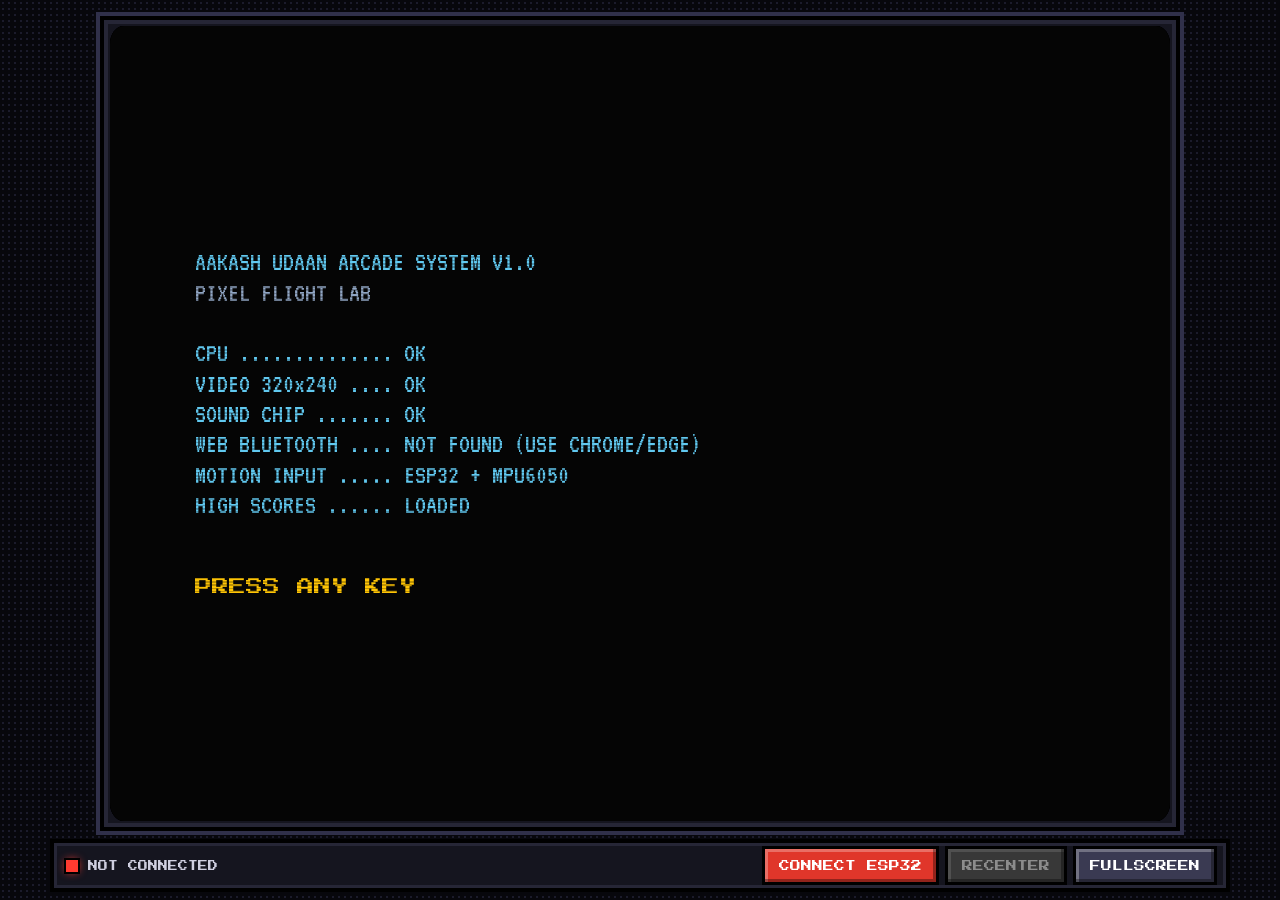
<file: index.html>
<!DOCTYPE html>
<html lang="en">
<head>
<meta charset="UTF-8">
<title>AAKASH UDAAN — Pixel Flight Lab</title>
<meta name="viewport" content="width=device-width, initial-scale=1.0">
<!-- Pixel fonts for the menus (the in-game HUD uses a built-in bitmap font, so it works offline too) -->
<link rel="preconnect" href="https://fonts.googleapis.com">
<link rel="preconnect" href="https://fonts.gstatic.com" crossorigin>
<link href="https://fonts.googleapis.com/css2?family=Press+Start+2P&family=VT323&display=swap" rel="stylesheet">
<link rel="stylesheet" href="style.css">
</head>
<body data-state="BOOT">

<div id="cabinet">
  <!-- Cabinet marquee -->
  <header class="marquee">
    <h1>AAKASH UDAAN</h1>
    <p>PIXEL FLIGHT LAB</p>
  </header>

  <!-- CRT screen: .stage takes all free height, the bezel keeps 4:3 inside it -->
  <div class="stage">
    <div class="bezel">
      <div id="screen">
        <canvas id="game" width="320" height="240"></canvas>
        <div id="overlay"></div>
        <div id="toasts"></div>
        <div class="crt crt-scan"></div>
        <div class="crt crt-vignette"></div>
        <div class="crt crt-flicker"></div>
      </div>
    </div>
  </div>

  <!-- Control deck: these element IDs are used by js/ble.js — keep them -->
  <div class="deck">
    <div id="status"><span id="dot"></span><span id="statusText">Not connected</span></div>
    <div id="controls">
      <button id="connectBtn">Connect ESP32</button>
      <button id="recenterBtn" class="secondary" disabled>Recenter</button>
      <button id="fullBtn" class="ghost">Fullscreen</button>
    </div>
    <div class="deck-hints">TILT / ARROWS FLY · ENTER SELECT · P PAUSE · M SOUND · F FULLSCREEN</div>
  </div>
</div>

<!-- 1. Bluetooth controller (unchanged original code) -->
<script src="js/ble.js"></script>
<!-- 2. Engine modules -->
<script src="js/core.js"></script>
<script src="js/font.js"></script>
<script src="js/storage.js"></script>
<script src="js/sound.js"></script>
<script src="js/themes.js"></script>
<script src="js/sprites.js"></script>
<script src="js/education.js"></script>
<script src="js/levels.js"></script>
<script src="js/achievements.js"></script>
<script src="js/input.js"></script>
<script src="js/player.js"></script>
<script src="js/world.js"></script>
<script src="js/collision.js"></script>
<script src="js/renderer.js"></script>
<script src="js/ui.js"></script>
<!-- 3. State machine + main loop -->
<script src="game.js"></script>
</body>
</html>
</file>
<file: style.css>
/* ============================================================
   AAKASH UDAAN — ARCADE CABINET STYLES
   Hard edges, pixel borders, flat colours, CRT overlay.
   --ui-* colours are set by the active theme (js/themes.js).
   Sizes inside the screen use cqw so the whole "monitor"
   scales as one piece and keeps its 4:3 shape.
   ============================================================ */

:root {
  --ui-bg: #0c1330;
  --ui-panel: #131d44;
  --ui-border: #f4ead0;
  --ui-text: #f4ead0;
  --ui-dim: #8ea3c2;
  --ui-accent: #ffc400;
  --ui-hi: #5ec8f0;
  --ui-danger: #ff5a3c;

  --pix: "Press Start 2P", "Courier New", monospace;
  --term: "VT323", "Courier New", monospace;
}

* { box-sizing: border-box; }

html, body {
  margin: 0;
  height: 100%;
  overflow: hidden;
  background: #07070c;
  color: var(--ui-text);
  font-family: var(--pix);
}

body {
  background-color: #07070c;
  background-image: radial-gradient(#1b1b2b 1px, transparent 1px);
  background-size: 6px 6px;
}

button { font-family: var(--pix); }

/* ---------------- CABINET ---------------- */

/* marquee / screen / deck stacked; the screen row takes every spare pixel */
#cabinet {
  height: 100%;
  display: grid;
  grid-template-rows: auto minmax(0, 1fr) auto;
  justify-items: center;
  gap: 8px;
  padding-block: 8px;
  padding-inline: 16px;
}

/* fixed rows, so hiding the marquee never moves the stage into an auto row */
.marquee { grid-row: 1; }
.deck { grid-row: 3; }

.stage {
  grid-row: 2;
  width: 100%;
  min-height: 0;
  container-type: size;
  display: grid;
  place-items: center;
}

.marquee {
  width: min(100%, 1180px);
  text-align: center;
  padding: 8px 0 7px;
  background: #000;
  border: 4px solid var(--ui-accent);
  box-shadow: 0 0 0 4px #000, inset 0 0 0 3px #000, inset 0 -6px 0 3px rgba(255, 255, 255, 0.06);
}
.marquee h1 {
  margin: 0;
  font-size: clamp(14px, 3.4vh, 30px);
  letter-spacing: 0.18em;
  color: var(--ui-accent);
  text-shadow: 3px 3px 0 var(--ui-danger), 6px 6px 0 #1a0a2a;
}
.marquee p {
  margin: 6px 0 0;
  font-size: clamp(7px, 1.2vh, 11px);
  letter-spacing: 0.4em;
  color: var(--ui-hi);
}

/* largest 4:3 box that fits the stage (20px = padding + border on both sides) */
.bezel {
  width: min(100cqw, calc((100cqh - 20px) * 4 / 3 + 20px));
  padding: 6px;
  background: #15151f;
  border: 4px solid #000;
  box-shadow: inset 0 0 0 4px #262636, 0 0 0 4px #30304a;
}

#screen {
  position: relative;
  width: 100%;
  aspect-ratio: 4 / 3;
  background: #000;
  overflow: hidden;
  border-radius: 14px / 18px;
  container-type: inline-size;
}

#game {
  position: absolute;
  inset: 0;
  width: 100%;
  height: 100%;
  image-rendering: crisp-edges;
  image-rendering: pixelated; /* no CSS filter here: filters make Chrome smooth the pixels */
}

#overlay { position: absolute; inset: 0; z-index: 2; }

/* ---------------- CRT OVERLAY ---------------- */

.crt { position: absolute; inset: 0; pointer-events: none; z-index: 6; border-radius: inherit; }
.crt-scan {
  background: repeating-linear-gradient(to bottom,
    rgba(0, 0, 0, 0) 0, rgba(0, 0, 0, 0) 0.16cqw,
    rgba(0, 0, 0, 0.26) 0.16cqw, rgba(0, 0, 0, 0.26) 0.3125cqw);
}
.crt-vignette {
  box-shadow: inset 0 0 5cqw rgba(0, 0, 0, 0.75), inset 0 0 1.2cqw rgba(0, 0, 0, 0.9);
  background: radial-gradient(ellipse at center, rgba(0, 0, 0, 0) 62%, rgba(0, 0, 0, 0.32) 100%);
}
.crt-flicker { background: rgba(255, 255, 255, 0.018); animation: flicker 0.12s steps(2) infinite; }
@keyframes flicker { 50% { opacity: 0.2; } }
body.crt-off .crt-scan, body.crt-off .crt-flicker { display: none; }

/* ---------------- CONTROL DECK ---------------- */

.deck {
  width: min(100%, 1180px);
  display: flex;
  align-items: center;
  justify-content: space-between;
  flex-wrap: wrap;
  gap: 8px 16px;
  padding: 6px 12px;
  background: #15151f;
  border: 4px solid #000;
  box-shadow: inset 0 0 0 3px #262636;
}

#status {
  display: flex;
  align-items: center;
  gap: 10px;
  font-size: clamp(7px, 1.1vh, 10px);
  text-transform: uppercase;
  color: #cfcfe0;
}
#dot {
  width: 12px;
  height: 12px;
  background: #ff3b30;
  box-shadow: 0 0 0 2px #000, 0 0 8px #ff3b30;
}
#dot.connected { background: #27d17f; box-shadow: 0 0 0 2px #000, 0 0 12px #27d17f; }

#controls { display: flex; gap: 12px; }
#controls button {
  font-size: clamp(8px, 1.2vh, 11px);
  text-transform: uppercase;
  padding: 11px 14px;
  color: #fff;
  background: #e0362a;
  border: none;
  cursor: pointer;
  box-shadow: inset -3px -3px 0 rgba(0, 0, 0, 0.35), inset 3px 3px 0 rgba(255, 255, 255, 0.28), 0 0 0 3px #000;
}
#controls button.secondary { background: #2f6fb0; }
#controls button.ghost { background: #3a3a52; }
#controls button:hover:not(:disabled) { filter: brightness(1.15); }
#controls button:active:not(:disabled) { transform: translate(1px, 2px); box-shadow: inset 3px 3px 0 rgba(0, 0, 0, 0.35), 0 0 0 3px #000; }
#controls button:disabled { filter: grayscale(1) brightness(0.55); cursor: not-allowed; }

.deck-hints { font-size: clamp(6px, 0.95vh, 9px); color: #7c7c96; line-height: 1.8; }

/* ================================================================
   SCREENS (inside the monitor)
   ================================================================ */

.scr {
  position: absolute;
  inset: 0;
  display: flex;
  flex-direction: column;
  align-items: center;
  gap: 1.3cqw;
  padding: 3cqw 4.5cqw;
  font-size: 1.5cqw;
  line-height: 1.5;
  overflow-y: auto;
  scrollbar-width: none;
}
.scr::-webkit-scrollbar { display: none; }
.scr.solid { background: repeating-conic-gradient(rgba(0, 0, 0, 0.72) 0 25%, rgba(0, 0, 0, 0.45) 0 50%) 0 0 / 0.625cqw 0.625cqw; }
.scr.dim { justify-content: center; background: repeating-conic-gradient(rgba(0, 0, 0, 0.62) 0 25%, transparent 0 50%) 0 0 / 0.625cqw 0.625cqw; }

.scr-title {
  margin: 0;
  font-size: 2.8cqw;
  font-weight: normal;
  color: var(--ui-accent);
  letter-spacing: 0.25cqw;
  text-shadow: 0.35cqw 0.35cqw 0 var(--ui-danger), 0.7cqw 0.7cqw 0 #000;
}
.scr-foot { margin-top: auto; font-size: 1.05cqw; color: var(--ui-dim); text-align: center; }

h3 { margin: 0.8cqw 0 0.6cqw; font-size: 1.4cqw; font-weight: normal; color: var(--ui-accent); }
h3:first-child { margin-top: 0; }

.panel {
  background: var(--ui-panel);
  border: 0.45cqw solid var(--ui-border);
  box-shadow: 0 0 0 0.45cqw #000, 0.9cqw 0.9cqw 0 0.45cqw rgba(0, 0, 0, 0.55);
  padding: 1.8cqw;
}

.small { font-size: 1.05cqw; color: var(--ui-dim); line-height: 1.7; margin: 0; }
.term { font-family: var(--term); font-size: 2.3cqw; line-height: 1.1; margin: 0 0 0.8cqw; }
.center { text-align: center; }
.hi { color: var(--ui-hi); }
.danger { color: var(--ui-danger); }
.dimtxt { color: var(--ui-dim); }

.blink { animation: blink 0.9s steps(1) infinite; }
.blink-slow { animation: blink 1.6s steps(1) infinite; }
@keyframes blink { 50% { opacity: 0; } }

/* ---------------- BUTTONS ---------------- */

.btn {
  position: relative;
  font-size: 1.5cqw;
  color: var(--ui-text);
  background: transparent;
  border: none;
  padding: 0.75cqw 1.2cqw;
  cursor: pointer;
  text-align: left;
  letter-spacing: 0.08cqw;
  line-height: 1.3;
  outline: none;
}
.btn b { font-weight: normal; color: var(--ui-accent); margin-left: 0.8cqw; }
.btn.big { font-size: 1.8cqw; }
.btn.sel { color: var(--ui-bg); background: var(--ui-accent); }
.btn.sel b { color: var(--ui-bg); }
.btn.sel::before {
  content: "▶";
  position: absolute;
  left: -2.2cqw;
  top: 50%;
  transform: translateY(-50%);
  color: var(--ui-accent);
  font-size: 1.4cqw;
  animation: blink 0.5s steps(1) infinite;
}
.btn.opt { width: 100%; display: flex; justify-content: space-between; }

/* ---------------- BOOT ---------------- */

.boot { background: #000; justify-content: center; align-items: flex-start; padding-left: 8cqw; }
.boot-log { color: var(--ui-hi); font-size: 2.6cqw; }
.boot-line { opacity: 0; animation: appear 0s linear forwards; animation-delay: calc(var(--d) * 0.35s); }
.boot-go { margin-top: 3cqw; font-size: 1.6cqw; color: var(--ui-accent); opacity: 0; animation: appear 0s linear 2.4s forwards, blink 0.9s steps(1) 2.4s infinite; }
@keyframes appear { to { opacity: 1; } }

/* ---------------- TITLE ---------------- */

.title-scr { justify-content: center; gap: 1.1cqw; }
.logo { display: flex; flex-direction: column; align-items: center; line-height: 1; animation: bob 2.4s steps(4) infinite; }
.logo span { font-size: 7.4cqw; letter-spacing: 0.7cqw; }
.logo .logo-top { color: var(--ui-accent); text-shadow: 0.55cqw 0.55cqw 0 var(--ui-danger), 1.1cqw 1.1cqw 0 #000; }
.logo .logo-bot { color: var(--ui-text); margin-top: 1.2cqw; text-shadow: 0.55cqw 0.55cqw 0 var(--ui-hi), 1.1cqw 1.1cqw 0 #000; }
@keyframes bob { 50% { transform: translateY(-0.5cqw); } }
.subtitle { font-size: 2cqw; color: var(--ui-hi); background: #000; padding: 0.7cqw 1.6cqw; letter-spacing: 0.5cqw; box-shadow: 0 0 0 0.35cqw var(--ui-hi); }
.tagline { font-size: 1.05cqw; color: var(--ui-text); text-shadow: 0.2cqw 0.2cqw 0 #000; letter-spacing: 0.15cqw; }
.title-menu { display: grid; grid-template-columns: auto auto; gap: 0 6cqw; padding: 1.4cqw 3cqw 1.4cqw 4cqw; background: rgba(0, 0, 0, 0.72); }
.title-menu .col { display: flex; flex-direction: column; align-items: flex-start; }
.btn.coin { color: var(--ui-hi); }
.title-foot { display: flex; gap: 4cqw; font-size: 1.2cqw; text-shadow: 0.25cqw 0.25cqw 0 #000; }

/* ---------------- AIRCRAFT SELECT ---------------- */

.ac-grid { display: grid; grid-template-columns: repeat(4, 1fr); gap: 1.8cqw; width: 100%; margin-top: 1cqw; }
.ac-card {
  display: flex;
  flex-direction: column;
  align-items: center;
  gap: 0.7cqw;
  padding: 1.2cqw 0.9cqw;
  color: var(--ui-text);
  background: var(--ui-panel);
  border: 0.45cqw solid var(--ui-dim);
  box-shadow: 0 0 0 0.4cqw #000;
  cursor: pointer;
  outline: none;
}
.ac-card.sel { border-color: var(--ui-accent); transform: translateY(-0.8cqw); box-shadow: 0 0 0 0.4cqw #000, 0 0.9cqw 0 0.4cqw rgba(0, 0, 0, 0.5); }
.ac-card.current { background: #000; }
.ac-num { font-size: 0.95cqw; color: var(--ui-dim); }
.ac-thumb { width: 62%; image-rendering: pixelated; margin: 0.6cqw 0; animation: bob 1.2s steps(2) infinite; }
.ac-card:not(.sel) .ac-thumb { animation: none; }
.ac-name { font-size: 1.7cqw; color: var(--ui-accent); }
.ac-tag { font-size: 0.95cqw; background: var(--ui-hi); color: #000; padding: 0.3cqw 0.6cqw; }
.stat { display: flex; justify-content: space-between; align-items: center; width: 100%; font-size: 0.9cqw; }
.pips { display: flex; gap: 0.3cqw; }
.pips i { width: 0.95cqw; height: 0.95cqw; background: #000; box-shadow: inset 0 0 0 0.18cqw var(--ui-dim); }
.pips i.on { background: var(--ui-accent); box-shadow: none; }
.lock { font-size: 0.9cqw; color: var(--ui-danger); text-align: center; line-height: 1.5; }
.chosen { font-size: 0.95cqw; color: var(--ui-hi); }
.chosen.ghost { color: var(--ui-dim); }

/* ---------------- SETUP (aircraft + theme on one screen) ---------------- */

.setup { justify-content: center; gap: 1.3cqw; }
.setup .scr-foot { margin-top: 0.4cqw; }
.setup-label { align-self: flex-start; margin-top: 0.5cqw; font-size: 1.3cqw; color: var(--ui-hi); letter-spacing: 0.15cqw; }
.setup-ac { display: grid; grid-template-columns: repeat(4, 1fr); gap: 1.6cqw; width: 100%; }
.setup-th { display: grid; grid-template-columns: repeat(5, 1fr); gap: 1.2cqw; width: 100%; }
.setup-card, .setup-theme {
  position: relative;
  display: flex;
  flex-direction: column;
  align-items: center;
  gap: 0.6cqw;
  padding: 1cqw 0.6cqw;
  font-family: var(--pix);
  color: var(--ui-text);
  background: var(--ui-panel);
  border: 0.45cqw solid var(--ui-dim);
  box-shadow: 0 0 0 0.4cqw #000;
  cursor: pointer;
  outline: none;
}
.setup-card .ac-thumb { width: 50%; margin: 0.3cqw 0; }
.setup-card:not(.current) .ac-thumb { animation: none; }
.setup-card .ac-name { font-size: 1.5cqw; }
.setup-sub { font-size: 0.9cqw; color: var(--ui-dim); text-align: center; line-height: 1.4; }
.setup-card.sel, .setup-theme.sel { border-color: var(--ui-text); }
.setup-card.current, .setup-theme.current { border-color: var(--ui-accent); background: #000; box-shadow: 0 0 0 0.4cqw #000, 0 0 0 0.8cqw var(--ui-accent); }
.setup-card.current::after, .setup-theme.current::after { content: "✓"; position: absolute; top: 0.4cqw; right: 0.7cqw; font-size: 1.2cqw; color: var(--ui-accent); }
.setup-card.locked, .setup-theme.locked { opacity: 0.5; cursor: not-allowed; }
.setup-theme .swatches { width: 100%; }
.setup-theme .swatches i { flex: 1; height: 2.4cqw; }
.setup-theme .theme-name { font-size: 1cqw; text-align: center; line-height: 1.4; }
.btn.setup-go { margin-top: 0.8cqw; padding: 1.2cqw 4cqw; text-align: center; color: var(--ui-bg); background: var(--ui-accent); box-shadow: inset -0.4cqw -0.4cqw 0 rgba(0, 0, 0, 0.3), 0 0 0 0.45cqw #000; }
.btn.setup-go.sel { background: var(--ui-text); }

/* ---------------- THEMES ---------------- */

.theme-list { display: flex; flex-direction: column; gap: 0.7cqw; width: 78%; }
.theme-row {
  display: grid;
  grid-template-columns: 1fr auto 17cqw;
  align-items: center;
  gap: 2cqw;
  padding: 0.9cqw 1.4cqw;
  font-size: 1.4cqw;
  color: var(--ui-text);
  background: var(--ui-panel);
  border: 0.4cqw solid var(--ui-dim);
  box-shadow: 0 0 0 0.35cqw #000;
  cursor: pointer;
  text-align: left;
  outline: none;
}
.theme-row.sel { border-color: var(--ui-accent); }
.theme-row.locked { opacity: 0.55; }
.swatches { display: flex; }
.swatches i { width: 2cqw; height: 2cqw; box-shadow: 0 0 0 0.15cqw #000; }
.theme-state { font-size: 0.95cqw; color: var(--ui-hi); text-align: right; }
.options { display: flex; flex-direction: column; width: 78%; padding: 0.8cqw 2.6cqw; }

/* ---------------- CONTROLLER CHECK ---------------- */

.cc { display: grid; grid-template-columns: 1fr 1.25fr; gap: 2.4cqw; width: 100%; }
.cc-status { display: flex; align-items: center; gap: 1cqw; font-size: 1.15cqw; margin-bottom: 1.2cqw; }
.led { width: 1.4cqw; height: 1.4cqw; background: #ff3b30; box-shadow: 0 0 0 0.25cqw #000, 0 0 1cqw #ff3b30; flex: none; }
.led.on { background: #27d17f; box-shadow: 0 0 0 0.25cqw #000, 0 0 1.2cqw #27d17f; }
.cc-read { display: flex; justify-content: space-between; font-size: 1.3cqw; margin-top: 0.9cqw; }
.cc-read b { font-weight: normal; color: var(--ui-accent); }
.meter { position: relative; height: 1.6cqw; margin: 0.5cqw 0 0.6cqw; background: #000; box-shadow: inset 0 0 0 0.2cqw var(--ui-dim); }
.meter .mid { position: absolute; left: 50%; top: 0; bottom: 0; width: 0.25cqw; background: var(--ui-dim); }
.meter .fill { position: absolute; top: 0.3cqw; bottom: 0.3cqw; left: 50%; width: 0; background: var(--ui-accent); }
.cc-steps ol { margin: 0 0 1cqw; padding-left: 2.6cqw; }
.cc-steps li { margin-bottom: 0.5cqw; }
.cc-steps b { color: var(--ui-accent); font-weight: normal; }
.cc-buttons { display: flex; flex-direction: column; }

/* ---------------- READY ---------------- */

.ready-scr { justify-content: center; }
.ready-box { display: flex; flex-direction: column; align-items: center; gap: 1cqw; padding: 2.4cqw 4cqw; background: rgba(0, 0, 0, 0.78); box-shadow: 0 0 0 0.45cqw var(--ui-accent), 0 0 0 0.9cqw #000; }
.ready-lvl { font-size: 1.6cqw; color: var(--ui-hi); letter-spacing: 0.4cqw; }
.ready-name { font-size: 3.6cqw; color: var(--ui-accent); text-shadow: 0.45cqw 0.45cqw 0 var(--ui-danger); }
.ready-count { font-size: 3cqw; color: var(--ui-text); animation: blink 0.7s steps(1) infinite; }
.ready-learn { font-size: 1.05cqw; color: var(--ui-dim); }
.ready-ac { font-size: 0.95cqw; color: var(--ui-hi); }

/* ---------------- LESSON CARD ---------------- */

.card-lab { width: 52cqw; display: flex; flex-direction: column; align-items: center; gap: 1cqw; text-align: center; }
.card-head { display: flex; gap: 1.5cqw; font-size: 1.4cqw; color: var(--ui-hi); letter-spacing: 0.2cqw; }
.new { color: var(--ui-bg); background: var(--ui-danger); padding: 0 0.6cqw; }
.card-art { width: 24cqw; image-rendering: pixelated; box-shadow: 0 0 0 0.35cqw #000, 0 0 0 0.7cqw var(--ui-dim); }
.card-q { font-size: 2cqw; color: var(--ui-accent); }
.card-text { font-size: 2.5cqw; }
.card-tip { font-size: 1.05cqw; color: var(--ui-bg); background: var(--ui-hi); padding: 0.6cqw 1cqw; line-height: 1.5; }

.hold { display: flex; align-items: center; gap: 1cqw; font-size: 0.95cqw; color: var(--ui-dim); }
.hold[hidden] { display: none; }
.hold-bar { width: 14cqw; height: 1.2cqw; background: #000; box-shadow: inset 0 0 0 0.2cqw var(--ui-dim); padding: 0.2cqw; }
.hold-bar i { display: block; height: 100%; width: 0; background: var(--ui-accent); }

/* ---------------- PAUSE / CRASH / COMPLETE ---------------- */

.pause, .crash, .lvl-done, .game-done { display: flex; flex-direction: column; align-items: center; gap: 0.8cqw; min-width: 40cqw; }
.pause .btn, .crash .btn, .lvl-done .btn, .game-done .btn { text-align: center; }
.pause-title { font-size: 3.6cqw; color: var(--ui-accent); margin-bottom: 1cqw; }

.crash { border-color: var(--ui-danger); }
.crash-title { font-size: 5cqw; color: var(--ui-danger); text-shadow: 0.5cqw 0.5cqw 0 #000; animation: shake 0.35s steps(3) 3; }
@keyframes shake { 33% { transform: translate(-0.5cqw, 0.3cqw); } 66% { transform: translate(0.5cqw, -0.3cqw); } }
.crash-cause { font-size: 1.1cqw; color: var(--ui-dim); margin-bottom: 0.8cqw; }

.kv { display: flex; justify-content: space-between; gap: 3cqw; width: 100%; font-size: 1.3cqw; padding: 0.25cqw 0; }
.kv span { color: var(--ui-dim); }
.kv b { font-weight: normal; color: var(--ui-accent); }
.kv.total { border-top: 0.3cqw dashed var(--ui-dim); margin-top: 0.5cqw; padding-top: 0.8cqw; font-size: 1.6cqw; }
.rank { font-size: 1.3cqw; color: var(--ui-hi); margin: 0.6cqw 0; }
.press-start { margin-top: 1cqw; }

.hs-entry { display: flex; flex-direction: column; align-items: center; gap: 0.8cqw; margin-top: 1cqw; }
.hs-new { font-size: 1.8cqw; color: var(--ui-hi); }
.initials { display: flex; gap: 1.4cqw; }
.initials span { font-size: 4cqw; width: 5cqw; text-align: center; color: var(--ui-text); border-bottom: 0.5cqw solid var(--ui-dim); }
.initials span.on { color: var(--ui-accent); border-color: var(--ui-accent); animation: blink 0.6s steps(1) infinite; }

.lvl-title { font-size: 2.6cqw; color: var(--ui-accent); margin-bottom: 1cqw; text-shadow: 0.35cqw 0.35cqw 0 #000; }
.learned { display: flex; flex-wrap: wrap; justify-content: center; align-items: center; gap: 0.6cqw; margin: 1cqw 0 0.4cqw; max-width: 60cqw; }
.learned span { width: 100%; text-align: center; font-size: 1cqw; color: var(--ui-dim); }
.learned i { font-style: normal; font-size: 1cqw; color: #000; background: var(--ui-hi); padding: 0.35cqw 0.7cqw; }
.unlock { font-size: 1.1cqw; color: var(--ui-danger); }

.gd-title { font-size: 3.6cqw; color: var(--ui-accent); text-shadow: 0.45cqw 0.45cqw 0 var(--ui-danger); }
.gd-sub { font-size: 1.5cqw; color: var(--ui-hi); margin-bottom: 1cqw; }

/* ---------------- HIGH SCORES ---------------- */

.hs-table { width: 72%; padding: 1.4cqw 2.4cqw; }
.hs-row { display: grid; grid-template-columns: 5cqw 7cqw 1fr 5cqw 11cqw; gap: 1cqw; font-size: 1.5cqw; padding: 0.45cqw 0; }
.hs-row span:nth-child(3), .hs-row span:nth-child(4) { text-align: right; }
.hs-row.head { font-size: 1cqw; color: var(--ui-dim); border-bottom: 0.3cqw dashed var(--ui-dim); margin-bottom: 0.5cqw; }
.hs-row.rank-0 { color: var(--ui-accent); }
.hs-row.rank-1 { color: var(--ui-hi); }
.hs-row.me { color: var(--ui-danger); }

/* ---------------- ACHIEVEMENTS ---------------- */

.ach-grid { display: grid; grid-template-columns: 1fr 1fr; gap: 1.2cqw 2cqw; width: 100%; }
.ach { display: flex; gap: 1.2cqw; align-items: center; padding: 1cqw; background: var(--ui-panel); box-shadow: 0 0 0 0.35cqw #000; opacity: 0.55; }
.ach.got { opacity: 1; box-shadow: 0 0 0 0.35cqw #000, inset 0 0 0 0.3cqw var(--ui-accent); }
.badge { flex: none; width: 4cqw; height: 4cqw; display: grid; place-items: center; font-style: normal; font-size: 2cqw; color: #000; background: var(--ui-dim); box-shadow: inset -0.4cqw -0.4cqw 0 rgba(0, 0, 0, 0.3); }
.ach.got .badge { background: var(--ui-accent); }
.ach b { display: block; font-weight: normal; font-size: 1.2cqw; color: var(--ui-accent); margin-bottom: 0.4cqw; }
.ach span { font-size: 0.95cqw; color: var(--ui-dim); line-height: 1.5; }

/* ---------------- INFO PAGES ---------------- */

.two-col { display: grid; grid-template-columns: 1fr 1fr; gap: 2.4cqw; width: 100%; align-items: start; }
.pbox { display: inline-grid; place-items: center; width: 2cqw; height: 2cqw; font-style: normal; font-size: 1cqw; color: var(--ui-accent); background: #000; box-shadow: inset 0 0 0 0.2cqw var(--ui-accent); margin-right: 0.6cqw; }
.pix-list { list-style: none; margin: 0 0 0.6cqw; padding: 0; }
.pix-list li { font-size: 1.15cqw; padding: 0.3cqw 0 0.3cqw 2cqw; position: relative; }
.pix-list li::before { content: ""; position: absolute; left: 0.3cqw; top: 0.85cqw; width: 0.8cqw; height: 0.8cqw; background: var(--ui-accent); }
.uuid { font-size: 0.95cqw; word-break: break-all; }

.flow { display: flex; align-items: stretch; width: 100%; margin: 0.6cqw 0 1cqw; }
.flow-block {
  flex: 1;
  display: flex;
  flex-direction: column;
  justify-content: center;
  gap: 0.5cqw;
  min-height: 9cqw;
  padding: 0.8cqw;
  text-align: center;
  font-size: 1.05cqw;
  line-height: 1.4;
  color: #000;
  background: var(--ui-accent);
  box-shadow: inset -0.45cqw -0.45cqw 0 rgba(0, 0, 0, 0.3), inset 0.45cqw 0.45cqw 0 rgba(255, 255, 255, 0.3), 0 0 0 0.35cqw #000;
}
.flow-block span { font-size: 0.85cqw; opacity: 0.7; }
.flow-block.b1, .flow-block.b3 { background: var(--ui-hi); }
.flow-block.b5 { background: var(--ui-danger); color: #fff; }
.flow-arrow { position: relative; width: 3cqw; flex: none; }
.flow-arrow::before { content: ""; position: absolute; left: 0.3cqw; right: 0.3cqw; top: 50%; height: 0.4cqw; background: var(--ui-dim); }
.flow-arrow i { position: absolute; top: calc(50% - 0.5cqw); left: 0; width: 1cqw; height: 1cqw; background: var(--ui-text); animation: packet 0.9s steps(5) infinite; }
@keyframes packet { to { left: 2cqw; } }

.school { display: grid; grid-template-columns: 20cqw 17cqw 1fr; gap: 1.8cqw; width: 100%; align-items: start; }
.school-sec, .school-items { display: flex; flex-direction: column; align-items: stretch; }
.btn.sec { font-size: 1.2cqw; }
.btn.sec.active:not(.sel) { color: var(--ui-accent); box-shadow: inset 0.4cqw 0 0 var(--ui-accent); }
.school-sec .small { margin-top: 1cqw; padding-left: 1.2cqw; }
.btn.item { font-size: 1.15cqw; }
.btn.item.read:not(.sel)::after { content: " ✓"; color: var(--ui-hi); }
.btn.item.locked { color: var(--ui-dim); }
.school-content { min-height: 26cqw; }
.sc-title { font-size: 1.6cqw; color: var(--ui-accent); margin-bottom: 1cqw; }
.disclaimer { max-width: 80%; }

.why { width: 88%; min-height: 34cqw; display: flex; flex-direction: column; gap: 1cqw; }
.why-h { font-size: 2.4cqw; color: var(--ui-accent); }
.quote { color: var(--ui-hi); font-size: 2.7cqw; }
.mini-flow { display: flex; flex-wrap: wrap; align-items: center; gap: 0.6cqw; font-size: 1.2cqw; color: var(--ui-dim); }
.mini-flow i { font-style: normal; font-size: 1cqw; color: #000; background: var(--ui-accent); padding: 0.5cqw 0.7cqw; }
.chip-grid { display: grid; grid-template-columns: 1fr 1fr; gap: 0.9cqw; }
.chip-grid i { font-style: normal; font-size: 1.1cqw; padding: 0.9cqw 1cqw; background: #000; box-shadow: inset 0.45cqw 0 0 var(--ui-accent); }
.pager { display: flex; align-items: center; gap: 2cqw; }
.dots { display: flex; gap: 0.8cqw; }
.dots i { width: 1.1cqw; height: 1.1cqw; background: var(--ui-dim); }
.dots i.on { background: var(--ui-accent); }

/* ---------------- TOASTS ---------------- */

#toasts { position: absolute; top: 0.8cqw; left: 50%; transform: translateX(-50%); z-index: 4; display: flex; flex-direction: column; align-items: center; gap: 0.7cqw; pointer-events: none; }
.toast {
  max-width: 64cqw;
  padding: 0.8cqw 1.4cqw;
  text-align: center;
  font-size: 1.05cqw;
  line-height: 1.6;
  color: var(--ui-text);
  background: var(--ui-bg);
  border: 0.35cqw solid var(--ui-hi);
  box-shadow: 0 0 0 0.35cqw #000;
  animation: toastIn 0.25s steps(3);
}
.toast b { display: block; font-weight: normal; color: var(--ui-hi); }
.toast.gold { border-color: var(--ui-accent); }
.toast.gold b { color: var(--ui-accent); }
.toast.chip { border-color: var(--ui-danger); }
@keyframes toastIn { from { transform: translateY(-1.5cqw); opacity: 0; } }

/* ---------------- SMALL SCREENS ---------------- */

/* laptops: drop the marquee and hint line so the game gets the height */
@media (max-height: 900px) {
  .marquee, .deck-hints { display: none; }
}
/* browser fullscreen (F / Fullscreen button / START FLIGHT) */
:root:fullscreen .marquee, :root:fullscreen .deck-hints { display: none; }

@media (max-width: 700px) {
  .deck { justify-content: center; }
  .deck-hints { display: none; }
  .scr { font-size: 2cqw; }
  .small, .scr-foot, .stat, .toast { font-size: 1.6cqw; }
  .setup-sub, .setup-theme .theme-name { font-size: 1.4cqw; }
}
</file>
